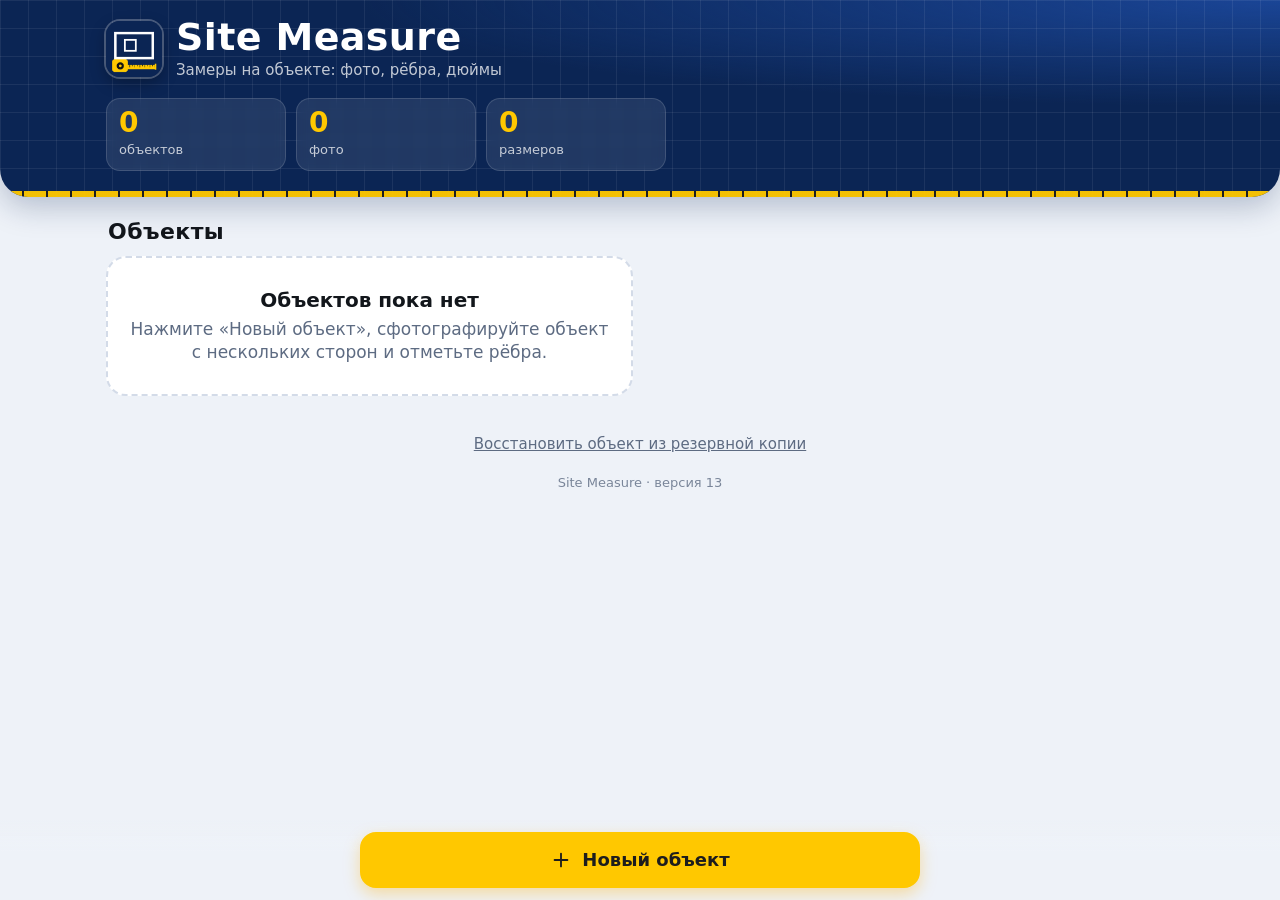
<file: index.html>
<!doctype html>
<html lang="ru">
<head>
<meta charset="utf-8">
<meta name="viewport" content="width=device-width, initial-scale=1, viewport-fit=cover">
<title>Site Measure</title>
<meta name="description" content="Замеры на объекте: фото, рёбра, размеры в дюймах, отчёт PDF.">
<meta name="theme-color" content="#0b2554">
<meta name="apple-mobile-web-app-capable" content="yes">
<meta name="mobile-web-app-capable" content="yes">
<meta name="apple-mobile-web-app-status-bar-style" content="black-translucent">
<meta name="apple-mobile-web-app-title" content="Measure">
<meta name="format-detection" content="telephone=no">
<link rel="manifest" href="manifest.webmanifest">
<link rel="apple-touch-icon" href="icons/icon-180.png">
<link rel="icon" type="image/png" sizes="192x192" href="icons/icon-192.png">
<style>
/* Layout: one column of big touch targets; photos carry the page, chrome stays thin.
   Palette: tape-measure yellow on cool concrete greys; plane colors are vivid hues readable on photos. */
:root {
  --bg: #eef0f2;
  --surface: #ffffff;
  --surface-2: #e3e6ea;
  --ink: #12161b;
  --muted: #5b6573;
  --line: #c9ced5;
  --accent: #ffc20e;
  --accent-ink: #12161b;
  --danger: #c8102e;
  --ok: #0b7a3b;
  --scrim: rgba(10, 13, 17, 0.55);
  --ed-bg: #0b0d10;
  --ed-panel: #15191e;
  --ed-key: #232930;
  --ed-key-2: #2e353e;
  --ed-ink: #f2f4f6;
  --ed-muted: #9aa4b1;
  --font-display: "Avenir Next Condensed", "Arial Narrow", -apple-system, system-ui, sans-serif;
  --font-body: -apple-system, system-ui, "Segoe UI", Roboto, sans-serif;
  --radius: 14px;
  --gutter-l: max(16px, env(safe-area-inset-left, 0px));
  --gutter-r: max(16px, env(safe-area-inset-right, 0px));
}
@media (prefers-color-scheme: dark) {
  :root:not([data-theme="light"]) {
    --bg: #0f1215; --surface: #181c21; --surface-2: #232830; --ink: #eef1f4; --muted: #9aa4b1;
    --line: #333a43; --accent: #ffc20e; --accent-ink: #12161b; --danger: #ff5a6e; --ok: #4cd38a; --scrim: rgba(0,0,0,0.6);
    color-scheme: dark;
  }
}
:root[data-theme="dark"] {
  --bg: #0f1215; --surface: #181c21; --surface-2: #232830; --ink: #eef1f4; --muted: #9aa4b1;
  --line: #333a43; --accent: #ffc20e; --accent-ink: #12161b; --danger: #ff5a6e; --ok: #4cd38a; --scrim: rgba(0,0,0,0.6);
  color-scheme: dark;
}

*, *::before, *::after { box-sizing: border-box; }
[hidden] { display: none !important; }
html, body { height: 100%; margin: 0; }
html { -webkit-text-size-adjust: 100%; }
body {
  background: var(--bg); color: var(--ink);
  font: 500 17px/1.35 var(--font-body);
  -webkit-tap-highlight-color: transparent;
  touch-action: manipulation;
}
body::before { content: ""; position: fixed; inset: 0 0 auto; height: env(safe-area-inset-top, 0px); z-index: 10; background: var(--bg); }
button, input, select { font: inherit; color: inherit; }
button { cursor: pointer; }
:focus-visible { outline: 3px solid var(--accent); outline-offset: 2px; }
.num { font-variant-numeric: tabular-nums; }

#app { min-height: 100%; }
.page { max-width: 760px; margin: 0 auto; padding-inline: var(--gutter-l) var(--gutter-r); padding-block: 8px 120px; }

/* top bar */
.top {
  position: sticky; top: env(safe-area-inset-top, 0px); z-index: 5;
  display: flex; align-items: center; gap: 8px;
  padding-block: 10px; background: var(--bg);
}
.top .spacer { flex: 1; }
.top h1 { flex: 1; min-width: 0; margin: 0; font: 700 30px/1.05 var(--font-display); letter-spacing: 0.01em; text-wrap: balance; }
.icon-btn {
  flex: none; width: 48px; height: 48px; border-radius: 12px; border: 0;
  background: var(--surface); color: var(--ink); font-size: 22px; display: grid; place-items: center;
}
.icon-btn:active { background: var(--surface-2); }

.btn {
  display: inline-flex; align-items: center; justify-content: center; gap: 8px;
  min-height: 56px; padding: 0 20px; border-radius: var(--radius);
  border: 2px solid var(--line); background: var(--surface); color: var(--ink);
  font-weight: 700; font-size: 18px; text-align: center;
}
.btn:active { transform: translateY(1px); }
.btn.primary { background: var(--accent); border-color: var(--accent); color: var(--accent-ink); }
.btn.danger { color: var(--danger); border-color: var(--danger); background: transparent; }
.btn.block { width: 100%; }
.btn[disabled] { opacity: 0.45; }
label.btn input { display: none; }

/* home */
.hero-note { color: var(--muted); margin: 4px 0 18px; max-width: 46ch; }
.projects { display: grid; gap: 12px; }
.pcard {
  display: grid; grid-template-columns: 96px 1fr; gap: 14px; align-items: center;
  padding: 10px; border-radius: var(--radius); background: var(--surface); border: 0; text-align: left; width: 100%;
}
.pcard:active { background: var(--surface-2); }
.pcard .cover { width: 96px; height: 72px; border-radius: 10px; background: var(--surface-2) center/cover no-repeat; display: grid; place-items: center; color: var(--muted); font-size: 26px; }
.pcard .t { font: 700 22px/1.1 var(--font-display); }
.pcard .s { color: var(--muted); font-size: 15px; margin-top: 2px; }
.meter { height: 6px; border-radius: 3px; background: var(--surface-2); margin-top: 8px; overflow: hidden; }
.meter > i { display: block; height: 100%; background: var(--ok); }
.empty {
  padding: 28px 18px; border: 2px dashed var(--line); border-radius: var(--radius); color: var(--muted); text-align: center;
}
.dock {
  position: fixed; left: 0; right: 0; bottom: 0; z-index: 6;
  padding: 12px var(--gutter-r) calc(12px + env(safe-area-inset-bottom, 0px)) var(--gutter-l);
  background: linear-gradient(to top, var(--bg) 70%, transparent);
}
.dock .row { max-width: 760px; margin: 0 auto; display: grid; grid-template-columns: 1fr 1fr; gap: 10px; }
.dock .row.one { grid-template-columns: 1fr; }

/* project */
.fields { display: grid; gap: 8px; margin-bottom: 14px; }
.fields input {
  width: 100%; min-height: 48px; padding: 8px 12px; border-radius: 12px; border: 2px solid transparent;
  background: var(--surface); font-size: 17px;
}
.fields input:focus { border-color: var(--accent); outline: none; }
.fields input.name { font: 700 26px/1.1 var(--font-display); min-height: 54px; }
.seg { display: grid; grid-template-columns: 1fr 1fr; background: var(--surface-2); border-radius: 12px; padding: 4px; gap: 4px; margin-bottom: 14px; }
.seg button { min-height: 44px; border: 0; border-radius: 9px; background: transparent; font-weight: 700; }
.seg button.on { background: var(--surface); box-shadow: 0 1px 2px rgba(0,0,0,.12); }
.progress { display: flex; justify-content: space-between; align-items: baseline; color: var(--muted); margin: 0 2px 10px; font-size: 15px; }
.progress b { color: var(--ink); font: 700 20px var(--font-display); }

.grid { display: grid; grid-template-columns: repeat(auto-fill, minmax(160px, 1fr)); gap: 10px; }
.tile { position: relative; padding: 0; border: 0; border-radius: 12px; overflow: hidden; background: var(--surface-2); aspect-ratio: 4 / 3; max-width: 100%; }
.tile img, .tile svg { position: absolute; inset: 0; width: 100%; height: 100%; }
.tile img { object-fit: cover; }
.tile .badge {
  position: absolute; left: 8px; bottom: 8px; padding: 3px 9px; border-radius: 999px;
  background: rgba(10,13,17,.78); color: #fff; font-size: 14px; font-weight: 700;
}
.tile .badge.done { background: var(--ok); }
.tile .badge.err { background: var(--danger); }
.tile .no { position: absolute; left: 8px; top: 8px; width: 28px; height: 28px; border-radius: 50%; background: rgba(10,13,17,.78); color: #fff; font-weight: 700; display: grid; place-items: center; font-size: 15px; }
.spin { display: inline-block; width: 12px; height: 12px; border: 2px solid currentColor; border-right-color: transparent; border-radius: 50%; animation: spin .8s linear infinite; vertical-align: -1px; }
@keyframes spin { to { transform: rotate(360deg); } }

.plane { margin-bottom: 14px; background: var(--surface); border-radius: var(--radius); overflow: hidden; }
.plane h3 { margin: 0; padding: 12px 14px 6px; display: flex; align-items: center; gap: 10px; font: 700 21px var(--font-display); }
.plane h3 .thumb { width: 44px; height: 33px; border-radius: 6px; object-fit: cover; flex: none; }
.rowbtn .no { display: inline-block; min-width: 26px; margin-right: 8px; color: var(--muted); }
.rowbtn .l i { color: var(--muted); }
.plane h3 small { margin-left: auto; color: var(--muted); font: 600 14px var(--font-body); }
.dot { width: 14px; height: 14px; border-radius: 50%; flex: none; box-shadow: 0 0 0 2px rgba(0,0,0,.15) inset; }
.rowbtn {
  width: 100%; display: grid; grid-template-columns: 1fr auto 58px; gap: 10px; align-items: center;
  min-height: 52px; padding: 6px 14px; border: 0; border-top: 1px solid var(--line); background: transparent; text-align: left;
}
.rowbtn:active { background: var(--surface-2); }
.rowbtn .l small { display: block; color: var(--muted); font-size: 14px; }
.rowbtn .v { font: 700 21px var(--font-display); }
.rowbtn .v.miss { color: var(--muted); }
.rowbtn .p { color: var(--muted); font-size: 14px; text-align: right; white-space: nowrap; }

/* sheets & toasts */
.sheet-wrap { position: fixed; inset: 0; z-index: 60; background: var(--scrim); display: flex; align-items: flex-end; justify-content: center; }
.sheet {
  width: 100%; max-width: 560px; background: var(--surface); color: var(--ink);
  border-radius: 20px 20px 0 0; padding: 18px var(--gutter-r) calc(18px + env(safe-area-inset-bottom, 0px)) var(--gutter-l);
  display: grid; gap: 10px; max-height: 88vh; overflow: auto;
}
.sheet h2 { margin: 0 0 4px; font: 700 26px var(--font-display); }
.sheet p { margin: 0 0 6px; color: var(--muted); }
.sheet input[type=text], .sheet textarea { min-height: 52px; padding: 10px 12px; border-radius: 12px; border: 2px solid var(--line); background: var(--bg); color: var(--ink); font-size: 18px; line-height: 1.35; }
.sheet textarea { min-height: 150px; resize: vertical; width: 100%; }
.sheet input:focus, .sheet textarea:focus { outline: none; border-color: var(--accent); }
/* text sheets open at the top so the iPhone keyboard does not cover them */
.sheet-wrap.top { align-items: flex-start; }
.sheet-wrap.top .sheet { border-radius: 0 0 20px 20px; padding-top: calc(18px + env(safe-area-inset-top, 0px)); padding-bottom: 18px; }
.opt { display: grid; grid-template-columns: 1fr; text-align: left; justify-items: start; min-height: 64px; padding: 10px 16px; }
.opt small { font-weight: 500; color: var(--muted); font-size: 14px; }
.toast {
  position: fixed; left: 50%; transform: translateX(-50%); bottom: calc(96px + env(safe-area-inset-bottom, 0px)); z-index: 70;
  max-width: min(92vw, 520px); padding: 12px 16px; border-radius: 12px; background: var(--ink); color: var(--bg); font-weight: 600; text-align: center;
}

/* photo editor */
.ed { position: fixed; inset: 0; z-index: 30; display: flex; flex-direction: column; background: var(--ed-bg); color: var(--ed-ink); touch-action: none; user-select: none; -webkit-user-select: none; }
.ed-top { display: flex; align-items: center; gap: 8px; padding: calc(8px + env(safe-area-inset-top, 0px)) var(--gutter-r) 8px var(--gutter-l); }
.ed-top .icon-btn { background: var(--ed-key); color: var(--ed-ink); }
.ed-top .ttl { flex: 1; min-width: 0; }
.ed-top .ttl b { display: block; font: 700 22px/1 var(--font-display); }
.ed-top .ttl span { color: var(--ed-muted); font-size: 14px; }
.ed-stage { position: relative; flex: 1; min-height: 120px; }
.ed-stage canvas { position: absolute; inset: 0; width: 100%; height: 100%; touch-action: none; }
/* the loupe sits over the bottom panel (below the photo) while a point is being dragged */
.loupe { position: fixed; z-index: 2; border-radius: 50%; border: 4px solid #ffc20e; box-shadow: 0 0 0 2px rgba(0,0,0,.6), 0 8px 24px rgba(0,0,0,.6); pointer-events: none; }
.ed-panel.dragging > * { visibility: hidden; }
.loupe-slot { display: grid; place-items: center; height: 230px; margin-bottom: 8px; border: 2px dashed var(--ed-key-2); border-radius: 16px; color: var(--ed-muted); font-size: 14px; text-align: center; padding: 0 24px; }
.restore { display: block; margin: 22px 0 0; padding: 12px 0; color: var(--muted); text-align: center; text-decoration: underline; font-size: 15px; cursor: pointer; }
.version { margin: 8px 0 0; color: var(--muted); text-align: center; font-size: 13px; }
.ed-panel { background: var(--ed-panel); padding: 10px var(--gutter-r) calc(10px + env(safe-area-inset-bottom, 0px)) var(--gutter-l); }
.ed-panel > * { max-width: 560px; margin-inline: auto; }
.ed-hint { color: var(--ed-muted); text-align: center; font-size: 15px; margin-bottom: 8px; min-height: 20px; }
.ed-actions { display: grid; grid-template-columns: 1fr 1fr; gap: 8px; }
.ed .btn { background: var(--ed-key); border-color: var(--ed-key); color: var(--ed-ink); }
.ed .btn.primary { background: var(--accent); border-color: var(--accent); color: var(--accent-ink); }
.ed .btn.danger { background: transparent; border-color: #ff5a6e; color: #ff7a8a; }

/* note on the left (up to 3 lines, readable), fraction toggle and delete stacked on the right */
.kb-head { display: grid; grid-template-columns: 1fr auto; gap: 6px; align-items: stretch; margin-bottom: 8px; }
.kb-side { display: grid; gap: 6px; align-content: start; }
.value-pill {
  position: absolute; left: 10px; bottom: 10px; display: flex; align-items: baseline; gap: 10px;
  padding: 8px 14px; border-radius: 14px; background: rgba(10,13,17,.86); color: #fff; max-width: calc(100% - 20px);
}
.value-pill .typed { font: 700 34px/1 var(--font-display); }
.value-pill .res { color: var(--ed-muted); font-weight: 600; white-space: nowrap; }
.value-pill .res.err { color: #ff7a8a; }
.kb-prec.on { background: var(--accent); color: var(--accent-ink); }
.kb-prec { min-height: 40px; padding: 0 12px; border-radius: 10px; border: 0; background: var(--ed-key); color: var(--ed-ink); font-weight: 700; }
.kb-note {
  display: block;
  width: 100%; min-width: 0; min-height: 86px; padding: 8px 12px; border: 0; border-radius: 10px;
  background: var(--ed-key); color: var(--ed-ink); text-align: left; font-size: 16px; line-height: 1.3; font-weight: 600;
}
.kb-note .t { display: -webkit-box; -webkit-box-orient: vertical; -webkit-line-clamp: 4; overflow: hidden; }
.kb-note small { display: block; color: var(--ed-muted); font-size: 12px; font-weight: 600; letter-spacing: 0.04em; text-transform: uppercase; margin-bottom: 2px; }
.kb-note.empty { color: var(--ed-muted); font-weight: 500; }
.keys { display: grid; grid-template-columns: repeat(3, 1fr) 6px repeat(2, 1fr); gap: 6px; }
.keys .gap { visibility: hidden; }
.key { min-height: 56px; border: 0; border-radius: 12px; background: var(--ed-key); color: var(--ed-ink); font: 600 26px var(--font-display); }
.key.fr { background: var(--ed-key-2); font-size: 22px; }
.key.fn.on { background: var(--accent); color: var(--accent-ink); font-size: 15px; }
.key.fn { font: 700 16px var(--font-body); }
.key:active, .key.pressed { background: var(--accent); color: var(--accent-ink); }
.kb-foot { display: grid; grid-template-columns: 1.1fr 1fr 1.3fr; gap: 6px; margin-top: 6px; }
.kb-foot .key.back { font-size: 17px; }
.kb-del { color: #ff7a8a; padding: 0 10px; }
.kb-foot .btn { min-height: 56px; padding: 0 8px; }

/* ---------- brand look: logo colours (navy plate, tape-measure yellow), blueprint grid ---------- */
:root {
  --brand: #0b2554;
  --brand-2: #1a4596;
  --brand-ink: #ffffff;
  --tape: #ffc800;
  --bg: #eef2f8;
  --surface: #ffffff;
  --surface-2: #e6ecf5;
  --line: #d3dbe8;
  --muted: #5d6b82;
  --accent: #ffc800;
  --shadow: 0 1px 2px rgba(11, 37, 84, .06), 0 8px 24px rgba(11, 37, 84, .09);
}
@media (prefers-color-scheme: dark) {
  :root:not([data-theme="light"]) { --bg: #0a1222; --surface: #121c30; --surface-2: #1b2740; --line: #26334f; --muted: #93a2bd; --shadow: 0 8px 24px rgba(0,0,0,.35); }
}
:root[data-theme="dark"] { --bg: #0a1222; --surface: #121c30; --surface-2: #1b2740; --line: #26334f; --muted: #93a2bd; --shadow: 0 8px 24px rgba(0,0,0,.35); }

body { background: var(--bg); }
body::before { background: var(--brand); z-index: 20; }
svg { width: 22px; height: 22px; fill: none; stroke: currentColor; stroke-width: 2; stroke-linecap: round; stroke-linejoin: round; flex: none; }
.more svg circle, [data-act="pmenu"] svg circle { fill: currentColor; stroke: none; }

.hero {
  position: relative; color: var(--brand-ink); overflow: hidden;
  background:
    linear-gradient(rgba(255,255,255,.07) 1px, transparent 1px) 0 0 / 28px 28px,
    linear-gradient(90deg, rgba(255,255,255,.07) 1px, transparent 1px) 0 0 / 28px 28px,
    radial-gradient(120% 90% at 100% 0%, var(--brand-2) 0%, transparent 60%),
    var(--brand);
  border-radius: 0 0 28px 28px;
  box-shadow: 0 10px 30px rgba(11, 37, 84, .25);
}
.hero::after { /* tape-measure stripe along the bottom edge */
  content: ""; position: absolute; left: 0; right: 0; bottom: 0; height: 6px;
  background: repeating-linear-gradient(90deg, var(--tape) 0 22px, #1d1d1d 22px 24px);
  opacity: .95;
}
.hero-in { max-width: 1100px; margin: 0 auto; padding: calc(env(safe-area-inset-top, 0px) + 18px) var(--gutter-r) 26px var(--gutter-l); }
.brand { display: flex; align-items: center; gap: 14px; }
.logo { width: 56px; height: 56px; border-radius: 14px; box-shadow: 0 0 0 2px rgba(255,255,255,.25), 0 6px 16px rgba(0,0,0,.3); flex: none; }
.logo.sm { width: 34px; height: 34px; border-radius: 9px; }
.brand h1 { margin: 0; font: 700 32px/1 var(--font-display); letter-spacing: .01em; }
.brand p { margin: 4px 0 0; color: rgba(255,255,255,.75); font-size: 15px; }
.stats { display: grid; grid-template-columns: repeat(3, 1fr); gap: 10px; margin-top: 18px; }
.stats > div { padding: 10px 12px; border-radius: 14px; background: rgba(255,255,255,.09); border: 1px solid rgba(255,255,255,.14); backdrop-filter: blur(6px); -webkit-backdrop-filter: blur(6px); }
.stats b { display: block; font: 700 28px/1 var(--font-display); color: var(--tape); }
.stats span { font-size: 13px; color: rgba(255,255,255,.75); }

.hero.compact .hero-in { padding-top: calc(env(safe-area-inset-top, 0px) + 10px); padding-bottom: 22px; }
.hero-bar { display: flex; align-items: center; gap: 8px; margin-bottom: 10px; }
.hero-bar .spacer { flex: 1; }
.glass {
  width: 46px; height: 46px; display: grid; place-items: center; border-radius: 14px; flex: none;
  border: 1px solid rgba(255,255,255,.18); background: rgba(255,255,255,.1); color: #fff;
  backdrop-filter: blur(6px); -webkit-backdrop-filter: blur(6px);
}
.glass:active { background: rgba(255,255,255,.22); }
.hero input {
  display: block; width: 100%; border: 0; background: transparent; color: #fff; padding: 2px 0; outline: none;
  border-bottom: 1px dashed rgba(255,255,255,.22); border-radius: 0;
}
.hero input::placeholder { color: rgba(255,255,255,.5); }
.hero input:focus { border-bottom-color: var(--tape); }
.hero input.name { font: 700 30px/1.15 var(--font-display); min-height: 44px; }
.hero input.addr { font-size: 16px; color: rgba(255,255,255,.8); min-height: 34px; margin-top: 4px; }
.progress-band { display: flex; align-items: center; gap: 12px; margin-top: 14px; font-size: 14px; color: rgba(255,255,255,.8); }
.progress-band .bar { flex: 1; height: 8px; border-radius: 4px; background: rgba(255,255,255,.15); overflow: hidden; }
.progress-band .bar i { display: block; height: 100%; background: var(--tape); border-radius: 4px; }

.page { padding-block: 18px 130px; }
.section { margin: 4px 2px 12px; font: 700 22px var(--font-display); letter-spacing: .02em; }
.projects { gap: 14px; }
.pcard { grid-template-columns: 112px 1fr; padding: 12px; border-radius: 20px; box-shadow: var(--shadow); transition: transform .12s; }
.pcard:active { transform: scale(.985); }
.pcard .cover { width: 112px; height: 84px; border-radius: 14px; color: var(--muted); background-color: var(--surface-2); }
.pcard .cover svg { width: 30px; height: 30px; }
.pbody { display: grid; gap: 4px; min-width: 0; }
.pcard .t { font-size: 24px; overflow: hidden; text-overflow: ellipsis; white-space: nowrap; }
.pcard .s { margin: 0; overflow: hidden; text-overflow: ellipsis; white-space: nowrap; }
.chips { display: flex; flex-wrap: wrap; gap: 6px; }
.chips span { padding: 3px 9px; border-radius: 999px; background: var(--surface-2); color: var(--muted); font-size: 13px; font-weight: 600; }
.chips span.ok { background: rgba(11,122,59,.12); color: var(--ok); }
.meter { height: 6px; margin-top: 4px; }
.meter > i { background: linear-gradient(90deg, var(--tape), #ffaa00); }
.empty { display: grid; gap: 6px; padding: 30px 20px; border: 2px dashed var(--line); border-radius: 20px; background: var(--surface); }
.empty b { color: var(--ink); font: 700 20px var(--font-display); }
.restore { margin-top: 26px; }
.version { opacity: .8; }

.seg { background: var(--surface); box-shadow: var(--shadow); border-radius: 16px; padding: 5px; }
.seg button { border-radius: 12px; min-height: 46px; color: var(--muted); }
.seg button em { font-style: normal; margin-left: 4px; padding: 1px 8px; border-radius: 999px; background: var(--surface-2); font-size: 13px; }
.seg button.on { background: var(--brand); color: #fff; box-shadow: none; }
.seg button.on em { background: var(--tape); color: #1d1d1d; }
.tile { border-radius: 16px; box-shadow: var(--shadow); }
.tile .no { background: var(--brand); box-shadow: 0 0 0 2px rgba(255,255,255,.8); }
.tile .badge.done { background: var(--ok); }
.plane { border-radius: 20px; box-shadow: var(--shadow); }

.btn { border-radius: 16px; gap: 10px; }
.btn.primary { background: var(--tape); border-color: var(--tape); color: #1d1d1d; box-shadow: 0 6px 16px rgba(255, 176, 0, .35); }
.dock { background: linear-gradient(to top, var(--bg) 60%, transparent); }
.dock .btn:not(.primary) { background: var(--brand); border-color: var(--brand); color: #fff; }
.sheet { border-top: 6px solid var(--tape); }
@media (prefers-color-scheme: dark) {
  :root:not([data-theme="light"]) .seg button.on, :root:not([data-theme="light"]) .dock .btn:not(.primary) { background: var(--brand-2); border-color: var(--brand-2); }
}
:root[data-theme="dark"] .seg button.on, :root[data-theme="dark"] .dock .btn:not(.primary) { background: var(--brand-2); border-color: var(--brand-2); }

/* ---------- iPad and other wide screens ---------- */
@media (min-width: 700px) {
  .page { max-width: 1100px; }
  .stats { max-width: 560px; }
  .brand h1 { font-size: 38px; }
  .projects { grid-template-columns: repeat(auto-fill, minmax(420px, 1fr)); }
  .grid { grid-template-columns: repeat(auto-fill, minmax(230px, 1fr)); gap: 14px; }
  .dock .row { max-width: 560px; }
  .sheet-wrap { align-items: center; }
  .sheet { border-radius: 20px; max-width: 520px; padding-bottom: 18px; }
  .loupe-slot { height: 300px; }
}
/* Editor side by side: photo on the left, keypad and loupe in a column on the right.
   Landscape iPad, or any window wide enough to keep the photo large next to the keypad. */
@media (min-width: 900px) and (orientation: landscape), (min-width: 1100px) {
  .ed { display: grid; grid-template-columns: minmax(0, 1fr) 400px; grid-template-rows: auto minmax(0, 1fr); }
  .ed-top { grid-column: 1 / -1; }
  .ed-stage { grid-column: 1; grid-row: 2; }
  .ed-panel {
    grid-column: 2; grid-row: 2; display: flex; flex-direction: column; justify-content: flex-end; overflow-y: auto;
    border-left: 1px solid var(--ed-key); padding: 14px max(14px, env(safe-area-inset-right, 0px)) calc(14px + env(safe-area-inset-bottom, 0px)) 14px;
  }
  .ed-panel > * { width: 100%; max-width: none; }
  .loupe-slot { flex: 1; height: auto; min-height: 260px; }
  .ed-hint { margin-top: 0; }
  .key { min-height: 62px; }
  .kb-foot .btn, .kb-foot .key { min-height: 62px; }
}

@media (prefers-reduced-motion: reduce) { * { animation: none !important; transition: none !important; } }
</style>
</head>
<body>
<div id="app"></div>
<script type="module" src="app.js"></script>
</body>
</html>
</file>
